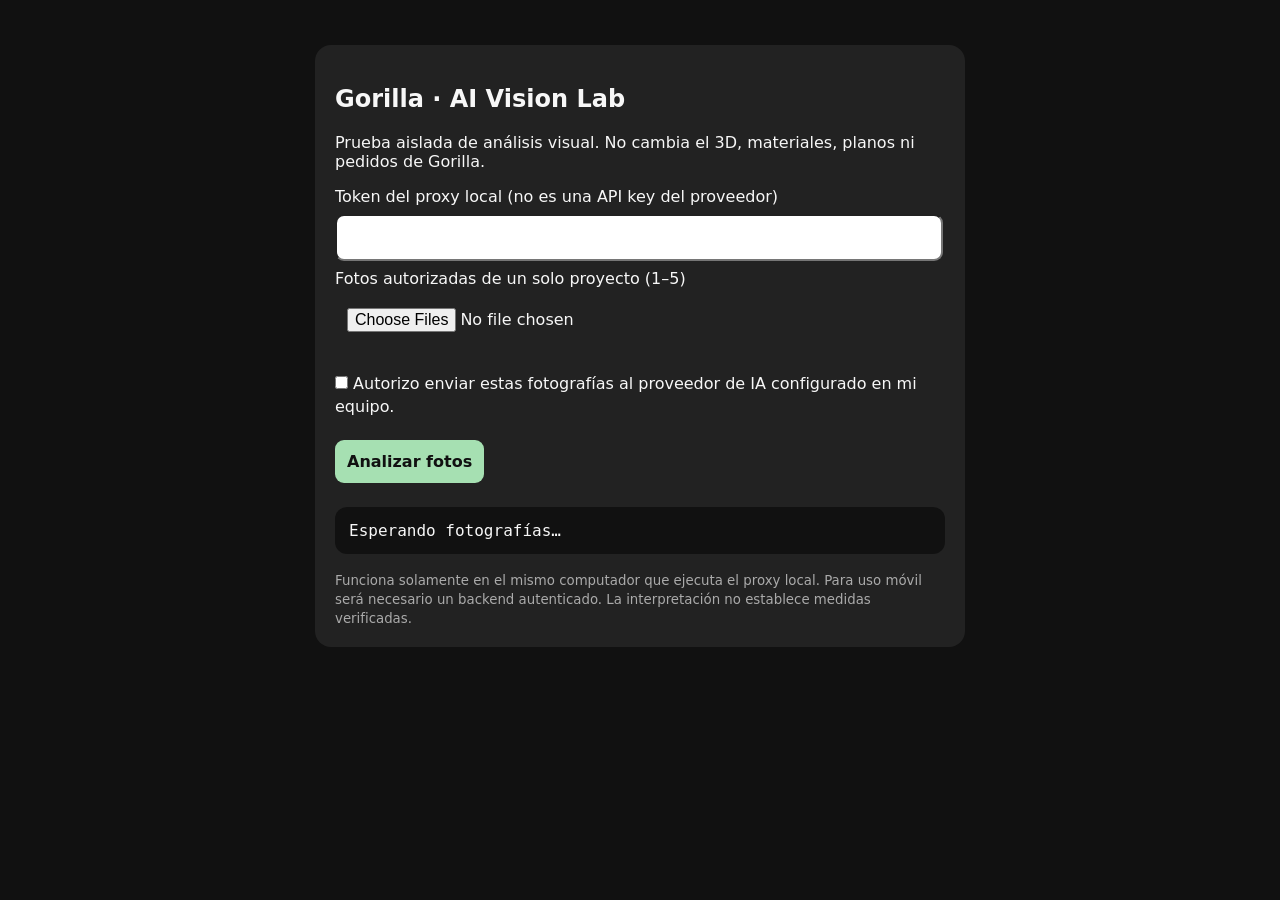
<file: experiments/freellmapi/lab.html>
<!doctype html><html lang="es"><meta charset="utf-8"><meta name="viewport" content="width=device-width,initial-scale=1"><title>Gorilla AI Vision · Experimental</title>
<style>body{font:16px system-ui;background:#111;color:#f7f7f7;max-width:650px;margin:25px auto;padding:20px}section{background:#222;border-radius:16px;padding:20px}input,button{font:inherit;max-width:100%;margin:8px 0;padding:12px;border-radius:9px}input[type=password]{width:95%}button{background:#a6e0b2;border:0;color:#111;font-weight:700}pre{white-space:pre-wrap;overflow-wrap:anywhere;background:#111;padding:14px;border-radius:12px}small{color:#aaa}</style>
<section><h1>Gorilla · AI Vision Lab</h1><p>Prueba aislada de análisis visual. No cambia el 3D, materiales, planos ni pedidos de Gorilla.</p><label>Token del proxy local (no es una API key del proveedor)<input id="token" type="password" autocomplete="off"></label><label>Fotos autorizadas de un solo proyecto (1–5)<input id="photos" type="file" accept="image/png,image/jpeg,image/webp" multiple></label><p><label><input id="consent" type="checkbox"> Autorizo enviar estas fotografías al proveedor de IA configurado en mi equipo.</label></p><button id="go">Analizar fotos</button><p id="status" role="status"></p><pre id="output">Esperando fotografías…</pre><small>Funciona solamente en el mismo computador que ejecuta el proxy local. Para uso móvil será necesario un backend autenticado. La interpretación no establece medidas verificadas.</small></section>
<script>
const $=id=>document.getElementById(id);
$('go').onclick=async()=>{try{
 const files=[...$('photos').files];if(!files.length||files.length>5)throw Error('Selecciona entre 1 y 5 fotografías.');
 if(!$('consent').checked)throw Error('Confirma la autorización para enviar las fotos.');
 if(!$('token').value)throw Error('Introduce el token local.');
 $('go').disabled=true;$('status').textContent='Analizando…';
 const images=await Promise.all(files.map(f=>new Promise((resolve,reject)=>{if(f.size>1500000)return reject(Error('Reduce cada foto a menos de 1.5 MB.'));const reader=new FileReader();reader.onload=()=>resolve(reader.result);reader.onerror=reject;reader.readAsDataURL(f)})));
 const response=await fetch('http://127.0.0.1:8789/analyze',{method:'POST',headers:{'content-type':'application/json','authorization':'Bearer '+$('token').value},body:JSON.stringify({images})});
 const data=await response.json();if(!response.ok)throw Error(data.error||'Error de análisis');
 $('output').textContent=data.raw;$('status').textContent='Resultado preliminar. Revisión humana obligatoria.';
 }catch(e){$('status').textContent=e.message}finally{$('go').disabled=false}};
</script></html>
</file>
